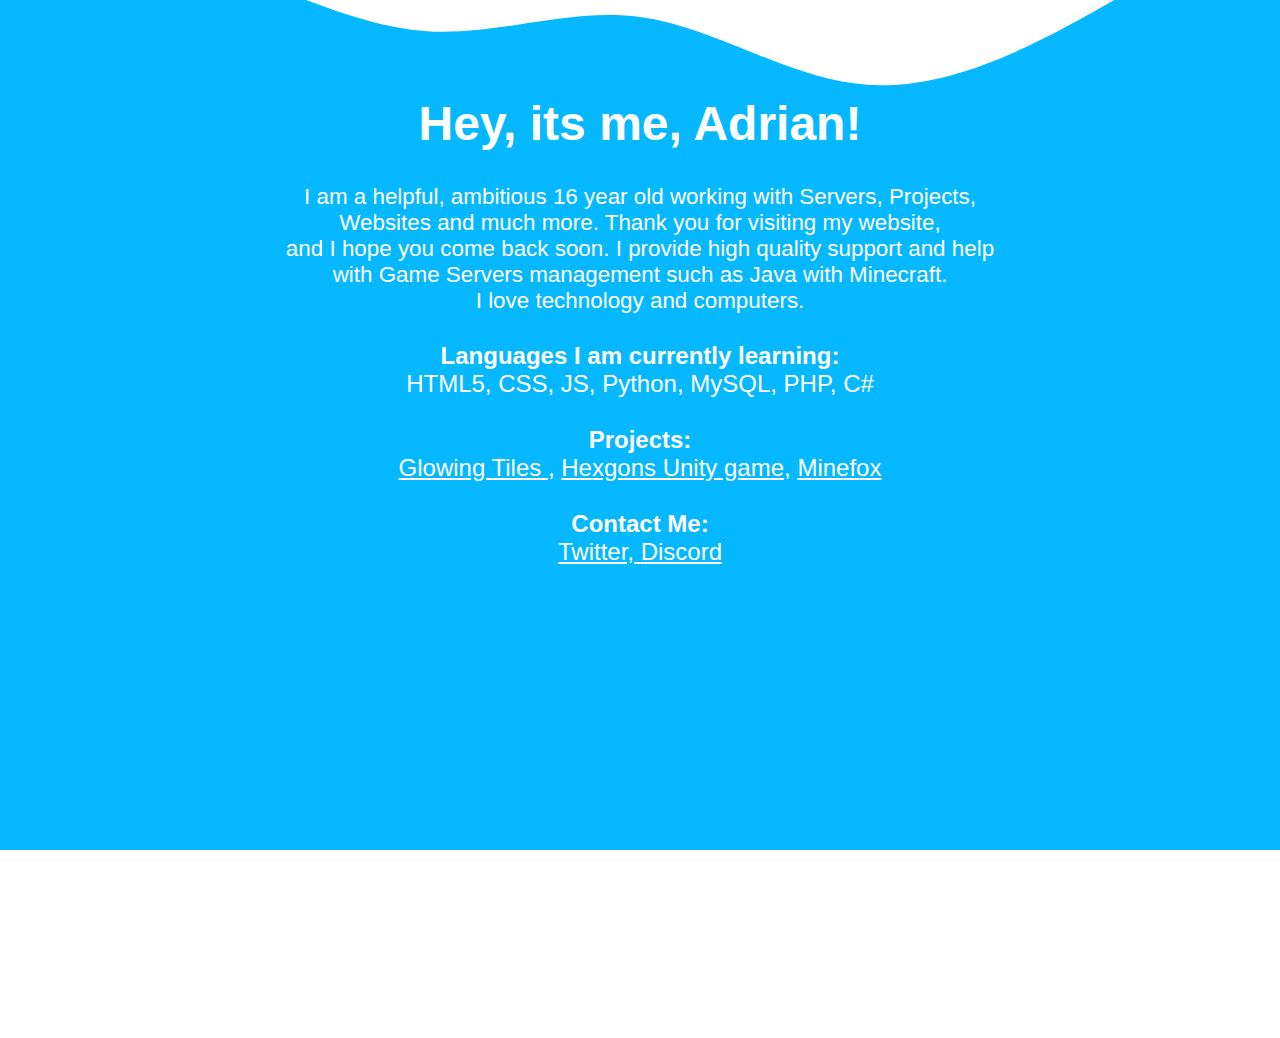
<file: index.html>
<!DOCTYPE html>
<html>
  <head>
    <meta charset=UTF-8 />
    <link rel="stylesheet" type="text/css" href="styles.css" />
  </head>
  <body>
    <div class="curved-div upper">
	<svg xmlns="http://www.w3.org/2000/svg" viewBox="0 -92 1440 320"><path fill="#05B8FF" fill-opacity="1" d="M0,32L40,37.3C80,43,160,53,240,80C320,107,400,149,480,154.7C560,160,640,128,720,138.7C800,149,880,203,960,213.3C1040,224,1120,192,1200,149.3C1280,107,1360,53,1400,26.7L1440,0L1440,320L1400,320C1360,320,1280,320,1200,320C1120,320,1040,320,960,320C880,320,800,320,720,320C640,320,560,320,480,320C400,320,320,320,240,320C160,320,80,320,40,320L0,320Z"></path></svg>
    </div>  
    <div class="curved-div">
      <h1>Hey, its me, Adrian!</h1>
      <p> I am a helpful, ambitious 16 year old working with Servers, Projects,<br>Websites and much more. Thank you for visiting my website,<br>and I hope you come back soon. I provide high quality support and help<br>with Game Servers management such as Java with Minecraft.<br>I love technology and computers.     </p>
      <p style="font-size: 1.5rem;"> <br><b>Languages I am currently learning:</b><br>  HTML5, CSS, JS, Python, MySQL, PHP, C#</p>
       <p style="font-size: 1.5rem;"> <br><b>Projects:</b><br> <a href="rgb.html"> Glowing Tiles </a>, <a href="/downloads/Hexgons 1.0.4.zip"> Hexgons Unity game</a>, <a href="minefox.html"> Minefox </a> </p>
     <p style="font-size: 1.5rem;"> <br><b>Contact Me:</b><br> <a href="rgb.html">Twitter, </a><a href="rgb.html">Discord</a> </p>
	<svg xmlns="http://www.w3.org/2000/svg" viewBox="0 0 1440 320"><path fill="#05B8FF" fill-opacity="1" d="M0,32L40,37.3C80,43,160,53,240,80C320,107,400,149,480,154.7C560,160,640,128,720,138.7C800,149,880,203,960,213.3C1040,224,1120,192,1200,149.3C1280,107,1360,53,1400,26.7L1440,0L1440,0L1400,0C1360,0,1280,0,1200,0C1120,0,1040,0,960,0C880,0,800,0,720,0C640,0,560,0,480,0C400,0,320,0,240,0C160,0,80,0,40,0L0,0Z"></path></svg>
    </div>  
  </body>
</html>
</file>
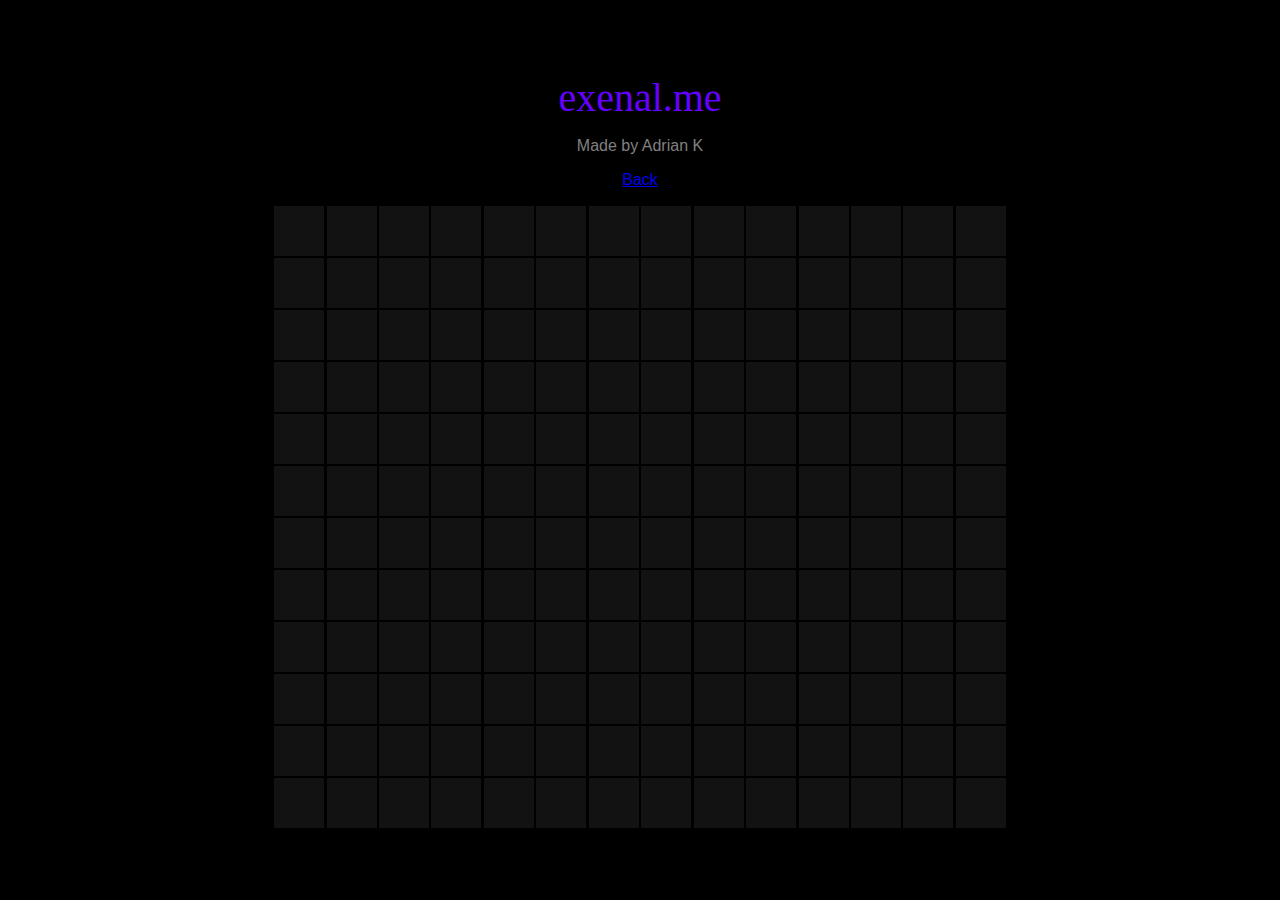
<file: rgb.html>
<!DOCTYPE html>
<html lang="en"> 

<head> 
<meta charset="UTF-8">
<meta name="description" content="Hey, its me Adrian. Hope you like my website.">
<meta name="keywords" content="HTML,CSS,XML,JavaScript,MySQL,PHP,Programmer,Developer,Bio">
<meta name="author" content="Adrian">
<meta name="viewport" content="width=device-width, initial-scale=1.0"> 

<title>exenal.me</title> 
<style>  
@import url("rgb.css");  

.center {
  margin: auto;
  width: 50%; 
  height: 50%; 
  padding: 10px;
}
</style>
<!-- Global site tag (gtag.js) - Google Analytics -->
<script async src="https://www.googletagmanager.com/gtag/js?id=UA-132668474-2"></script>
<script>
  window.dataLayer = window.dataLayer || [];
  function gtag(){dataLayer.push(arguments);}
  gtag('js', new Date());

  gtag('config', 'UA-132668474-2');
</script>
</head>  
<body>  

<script>
function addGlow(x) { 
	document.getElementById(x).classList.toggle('glowButton'); 
}
</script>

<div class="grid-container">

  <p style="font-family: Segoe UI;font-weight: lighter;color:#6600ff;font-size:40px;margin-top:5px;margin-bottom:10px">exenal.me</br> </p>
  <p style="color:gray">Made by Adrian K</p>
  <a href="index.html"> Back </a></center>
  <br>
  <br>

  <button id="1" class="button" onclick="addGlow(1);" target="_blank"></button>      
  <button id="2" class="button" onclick="addGlow(2);" target="_blank"></button>      
  <button id="3" class="button" onclick="addGlow(3);" target="_blank"></button>      
  <button id="4" class="button" onclick="addGlow(4);" target="_blank"></button>      
  <button id="5" class="button" onclick="addGlow(5);" target="_blank"></button>      
  <button id="6" class="button" onclick="addGlow(6);" target="_blank"></button>      
  <button id="7" class="button" onclick="addGlow(7);" target="_blank"></button>      
  <button id="8" class="button" onclick="addGlow(8);" target="_blank"></button>      
  <button id="9" class="button" onclick="addGlow(9);" target="_blank"></button>      
  <button id="10" class="button" onclick="addGlow(10);" target="_blank"></button>      
  <button id="11" class="button" onclick="addGlow(11);" target="_blank"></button>      
  <button id="12" class="button" onclick="addGlow(12);" target="_blank"></button>      
  <button id="13" class="button" onclick="addGlow(13);" target="_blank"></button>       
  <button id="14" class="button" onclick="addGlow(14);" target="_blank"></button>       
  <br>
  <button id="15" class="button" onclick="addGlow(15);" target="_blank"></button>      
  <button id="16" class="button" onclick="addGlow(16);" target="_blank"></button>      
  <button id="17" class="button" onclick="addGlow(17);" target="_blank"></button>      
  <button id="18" class="button" onclick="addGlow(18);" target="_blank"></button>      
  <button id="19" class="button" onclick="addGlow(19);" target="_blank"></button>      
  <button id="20" class="button" onclick="addGlow(20);" target="_blank"></button>      
  <button id="21" class="button" onclick="addGlow(21);" target="_blank"></button>      
  <button id="22" class="button" onclick="addGlow(22);" target="_blank"></button>      
  <button id="23" class="button" onclick="addGlow(23);" target="_blank"></button>      
  <button id="24" class="button" onclick="addGlow(24);" target="_blank"></button>      
  <button id="25" class="button" onclick="addGlow(25);" target="_blank"></button>      
  <button id="26" class="button" onclick="addGlow(26);" target="_blank"></button>      
  <button id="27" class="button" onclick="addGlow(27);" target="_blank"></button>       
  <button id="28" class="button" onclick="addGlow(28);" target="_blank"></button>       
  <br>
  <button id="29" class="button" onclick="addGlow(29);" target="_blank"></button>      
  <button id="30" class="button" onclick="addGlow(30);" target="_blank"></button>      
  <button id="31" class="button" onclick="addGlow(31);" target="_blank"></button>      
  <button id="32" class="button" onclick="addGlow(32);" target="_blank"></button>      
  <button id="33" class="button" onclick="addGlow(33);" target="_blank"></button>       
  <button id="34" class="button" onclick="addGlow(34);" target="_blank"></button>      
  <button id="35" class="button" onclick="addGlow(35);" target="_blank"></button>      
  <button id="36" class="button" onclick="addGlow(36);" target="_blank"></button>      
  <button id="37" class="button" onclick="addGlow(37);" target="_blank"></button>      
  <button id="38" class="button" onclick="addGlow(38);" target="_blank"></button>      
  <button id="39" class="button" onclick="addGlow(39);" target="_blank"></button>      
  <button id="40" class="button" onclick="addGlow(40);" target="_blank"></button>      
  <button id="41" class="button" onclick="addGlow(41);" target="_blank"></button>      
  <button id="42" class="button" onclick="addGlow(42);" target="_blank"></button>       
  <br>
  <button id="43" class="button" onclick="addGlow(43);" target="_blank"></button>      
  <button id="44" class="button" onclick="addGlow(44);" target="_blank"></button>      
  <button id="45" class="button" onclick="addGlow(45);" target="_blank"></button>      
  <button id="46" class="button" onclick="addGlow(46);" target="_blank"></button>      
  <button id="47" class="button" onclick="addGlow(47);" target="_blank"></button>      
  <button id="48" class="button" onclick="addGlow(48);" target="_blank"></button>      
  <button id="49" class="button" onclick="addGlow(49);" target="_blank"></button>       
  <button id="50" class="button" onclick="addGlow(50);" target="_blank"></button>      
  <button id="51" class="button" onclick="addGlow(51);" target="_blank"></button>      
  <button id="52" class="button" onclick="addGlow(52);" target="_blank"></button>      
  <button id="53" class="button" onclick="addGlow(53);" target="_blank"></button>      
  <button id="54" class="button" onclick="addGlow(54);" target="_blank"></button>      
  <button id="55" class="button" onclick="addGlow(55);" target="_blank"></button>      
  <button id="56" class="button" onclick="addGlow(56);" target="_blank"></button>       
  <br>
  <button id="57" class="button" onclick="addGlow(57);" target="_blank"></button>      
  <button id="58" class="button" onclick="addGlow(58);" target="_blank"></button>      
  <button id="59" class="button" onclick="addGlow(59);" target="_blank"></button>      
  <button id="60" class="button" onclick="addGlow(60);" target="_blank"></button>      
  <button id="61" class="button" onclick="addGlow(61);" target="_blank"></button>      
  <button id="62" class="button" onclick="addGlow(62);" target="_blank"></button>      
  <button id="63" class="button" onclick="addGlow(63);" target="_blank"></button>      
  <button id="64" class="button" onclick="addGlow(64);" target="_blank"></button>      
  <button id="65" class="button" onclick="addGlow(65);" target="_blank"></button>      
  <button id="66" class="button" onclick="addGlow(66);" target="_blank"></button>      
  <button id="67" class="button" onclick="addGlow(67);" target="_blank"></button>      
  <button id="68" class="button" onclick="addGlow(68);" target="_blank"></button>      
  <button id="69" class="button" onclick="addGlow(69);" target="_blank"></button>       
  <button id="70" class="button" onclick="addGlow(70);" target="_blank"></button>       
  <br>
  <button id="71" class="button" onclick="addGlow(71);" target="_blank"></button>      
  <button id="72" class="button" onclick="addGlow(72);" target="_blank"></button>      
  <button id="73" class="button" onclick="addGlow(73);" target="_blank"></button>      
  <button id="74" class="button" onclick="addGlow(74);" target="_blank"></button>       
  <button id="75" class="button" onclick="addGlow(75);" target="_blank"></button>      
  <button id="76" class="button" onclick="addGlow(76);" target="_blank"></button>      
  <button id="77" class="button" onclick="addGlow(77);" target="_blank"></button>      
  <button id="78" class="button" onclick="addGlow(78);" target="_blank"></button>      
  <button id="79" class="button" onclick="addGlow(79);" target="_blank"></button>      
  <button id="80" class="button" onclick="addGlow(80);" target="_blank"></button>      
  <button id="81" class="button" onclick="addGlow(81);" target="_blank"></button>      
  <button id="82" class="button" onclick="addGlow(82);" target="_blank"></button>      
  <button id="83" class="button" onclick="addGlow(83);" target="_blank"></button>      
  <button id="84" class="button" onclick="addGlow(84);" target="_blank"></button>       
  <br>
  <button id="85" class="button" onclick="addGlow(85);" target="_blank"></button>      
  <button id="86" class="button" onclick="addGlow(86);" target="_blank"></button>      
  <button id="87" class="button" onclick="addGlow(87);" target="_blank"></button>      
  <button id="88" class="button" onclick="addGlow(88);" target="_blank"></button>      
  <button id="89" class="button" onclick="addGlow(89);" target="_blank"></button>      
  <button id="90" class="button" onclick="addGlow(90);" target="_blank"></button>      
  <button id="91" class="button" onclick="addGlow(91);" target="_blank"></button>      
  <button id="92" class="button" onclick="addGlow(92);" target="_blank"></button>      
  <button id="93" class="button" onclick="addGlow(93);" target="_blank"></button>      
  <button id="94" class="button" onclick="addGlow(94);" target="_blank"></button>      
  <button id="95" class="button" onclick="addGlow(95);" target="_blank"></button>       
  <button id="96" class="button" onclick="addGlow(96);" target="_blank"></button>      
  <button id="97" class="button" onclick="addGlow(97);" target="_blank"></button>      
  <button id="98" class="button" onclick="addGlow(98);" target="_blank"></button>        
  <br>
  <button id="99" class="button" onclick="addGlow(99);" target="_blank"></button>      
  <button id="100" class="button" onclick="addGlow(100);" target="_blank"></button>      
  <button id="101" class="button" onclick="addGlow(101);" target="_blank"></button>      
  <button id="102" class="button" onclick="addGlow(102);" target="_blank"></button>      
  <button id="103" class="button" onclick="addGlow(103);" target="_blank"></button>      
  <button id="104" class="button" onclick="addGlow(104);" target="_blank"></button>      
  <button id="105" class="button" onclick="addGlow(105);" target="_blank"></button>      
  <button id="106" class="button" onclick="addGlow(106);" target="_blank"></button>      
  <button id="107" class="button" onclick="addGlow(107);" target="_blank"></button>      
  <button id="108" class="button" onclick="addGlow(108);" target="_blank"></button>      
  <button id="109" class="button" onclick="addGlow(109);" target="_blank"></button>      
  <button id="110" class="button" onclick="addGlow(110);" target="_blank"></button>       
  <button id="111" class="button" onclick="addGlow(111);" target="_blank"></button>      
  <button id="112" class="button" onclick="addGlow(112);" target="_blank"></button>       
  <br>
  <button id="113" class="button" onclick="addGlow(113);" target="_blank"></button>      
  <button id="114" class="button" onclick="addGlow(114);" target="_blank"></button>      
  <button id="115" class="button" onclick="addGlow(115);" target="_blank"></button>      
  <button id="116" class="button" onclick="addGlow(116);" target="_blank"></button>      
  <button id="117" class="button" onclick="addGlow(117);" target="_blank"></button>      
  <button id="118" class="button" onclick="addGlow(118);" target="_blank"></button>      
  <button id="119" class="button" onclick="addGlow(119);" target="_blank"></button>      
  <button id="120" class="button" onclick="addGlow(120);" target="_blank"></button>      
  <button id="121" class="button" onclick="addGlow(121);" target="_blank"></button>      
  <button id="122" class="button" onclick="addGlow(122);" target="_blank"></button>      
  <button id="123" class="button" onclick="addGlow(123);" target="_blank"></button>       
  <button id="124" class="button" onclick="addGlow(124);" target="_blank"></button>      
  <button id="125" class="button" onclick="addGlow(125);" target="_blank"></button>      
  <button id="126" class="button" onclick="addGlow(126);" target="_blank"></button>      
  <br>
  <button id="127" class="button" onclick="addGlow(127);" target="_blank"></button>      
  <button id="128" class="button" onclick="addGlow(128);" target="_blank"></button>      
  <button id="129" class="button" onclick="addGlow(129);" target="_blank"></button>      
  <button id="130" class="button" onclick="addGlow(130);" target="_blank"></button>      
  <button id="131" class="button" onclick="addGlow(131);" target="_blank"></button>      
  <button id="132" class="button" onclick="addGlow(132);" target="_blank"></button>       
  <button id="133" class="button" onclick="addGlow(133);" target="_blank"></button>      
  <button id="134" class="button" onclick="addGlow(134);" target="_blank"></button>      
  <button id="135" class="button" onclick="addGlow(135);" target="_blank"></button>      
  <button id="136" class="button" onclick="addGlow(136);" target="_blank"></button>      
  <button id="137" class="button" onclick="addGlow(137);" target="_blank"></button>      
  <button id="138" class="button" onclick="addGlow(138);" target="_blank"></button>      
  <button id="139" class="button" onclick="addGlow(139);" target="_blank"></button>      
  <button id="140" class="button" onclick="addGlow(140);" target="_blank"></button>        
  <br>
  <button id="141" class="button" onclick="addGlow(141);" target="_blank"></button>      
  <button id="142" class="button" onclick="addGlow(142);" target="_blank"></button>      
  <button id="143" class="button" onclick="addGlow(143);" target="_blank"></button>      
  <button id="144" class="button" onclick="addGlow(144);" target="_blank"></button>      
  <button id="145" class="button" onclick="addGlow(145);" target="_blank"></button>      
  <button id="146" class="button" onclick="addGlow(146);" target="_blank"></button>      
  <button id="147" class="button" onclick="addGlow(147);" target="_blank"></button>      
  <button id="148" class="button" onclick="addGlow(148);" target="_blank"></button>       
  <button id="149" class="button" onclick="addGlow(149);" target="_blank"></button>      
  <button id="150" class="button" onclick="addGlow(150);" target="_blank"></button>      
  <button id="151" class="button" onclick="addGlow(151);" target="_blank"></button>      
  <button id="152" class="button" onclick="addGlow(152);" target="_blank"></button>      
  <button id="153" class="button" onclick="addGlow(153);" target="_blank"></button>      
  <button id="154" class="button" onclick="addGlow(154);" target="_blank"></button>    
  <br>  
  <button id="155" class="button" onclick="addGlow(155);" target="_blank"></button>      
  <button id="156" class="button" onclick="addGlow(156);" target="_blank"></button>      
  <button id="157" class="button" onclick="addGlow(157);" target="_blank"></button>      
  <button id="158" class="button" onclick="addGlow(158);" target="_blank"></button>      
  <button id="159" class="button" onclick="addGlow(159);" target="_blank"></button>      
  <button id="160" class="button" onclick="addGlow(160);" target="_blank"></button>      
  <button id="161" class="button" onclick="addGlow(161);" target="_blank"></button>      
  <button id="162" class="button" onclick="addGlow(162);" target="_blank"></button>       
  <button id="163" class="button" onclick="addGlow(163);" target="_blank"></button>      
  <button id="164" class="button" onclick="addGlow(164);" target="_blank"></button>      
  <button id="165" class="button" onclick="addGlow(165);" target="_blank"></button>      
  <button id="166" class="button" onclick="addGlow(166);" target="_blank"></button>      
  <button id="167" class="button" onclick="addGlow(167);" target="_blank"></button>      
  <button id="168" class="button" onclick="addGlow(168);" target="_blank"></button>    
  <br>
</div>
</body>
</html>
</file>
<file: styles.css>
body {
  width: 100vw;
  height: 100vh;
  margin: 0;
  overflow: hidden;
}
.curved-div {
  position: relative;
  background: #05B8FF;
  color: #FFF;
  text-align: center;
  overflow: hidden;
}
.curved-div svg {
  display: block;
}
.curved-div.upper {
  background: #fff;
  margin-top: -188px;
}
.curved-div h1 {
  font-size: 3rem;
  font-family: -apple-system, BlinkMacSystemFont, 'Segoe UI', Roboto, Oxygen, Ubuntu, Cantarell, 'Open Sans', 'Helvetica Neue', sans-serif;
  margin-top:0rem;
}
.curved-div p {
  font-size: 1.4rem;
  margin:0 5rem 0rem 5rem;
  font-family: -apple-system, BlinkMacSystemFont, 'Segoe UI', Roboto, Oxygen, Ubuntu, Cantarell, 'Open Sans', 'Helvetica Neue', sans-serif;
}
/* unvisited link */
a:link {
  color: white;
}

/* visited link */
a:visited {
  color: white;
}

/* mouse over link */
a:hover {
  color: white;
}

/* selected link */
a:active {
  color: white;
}
</file>
